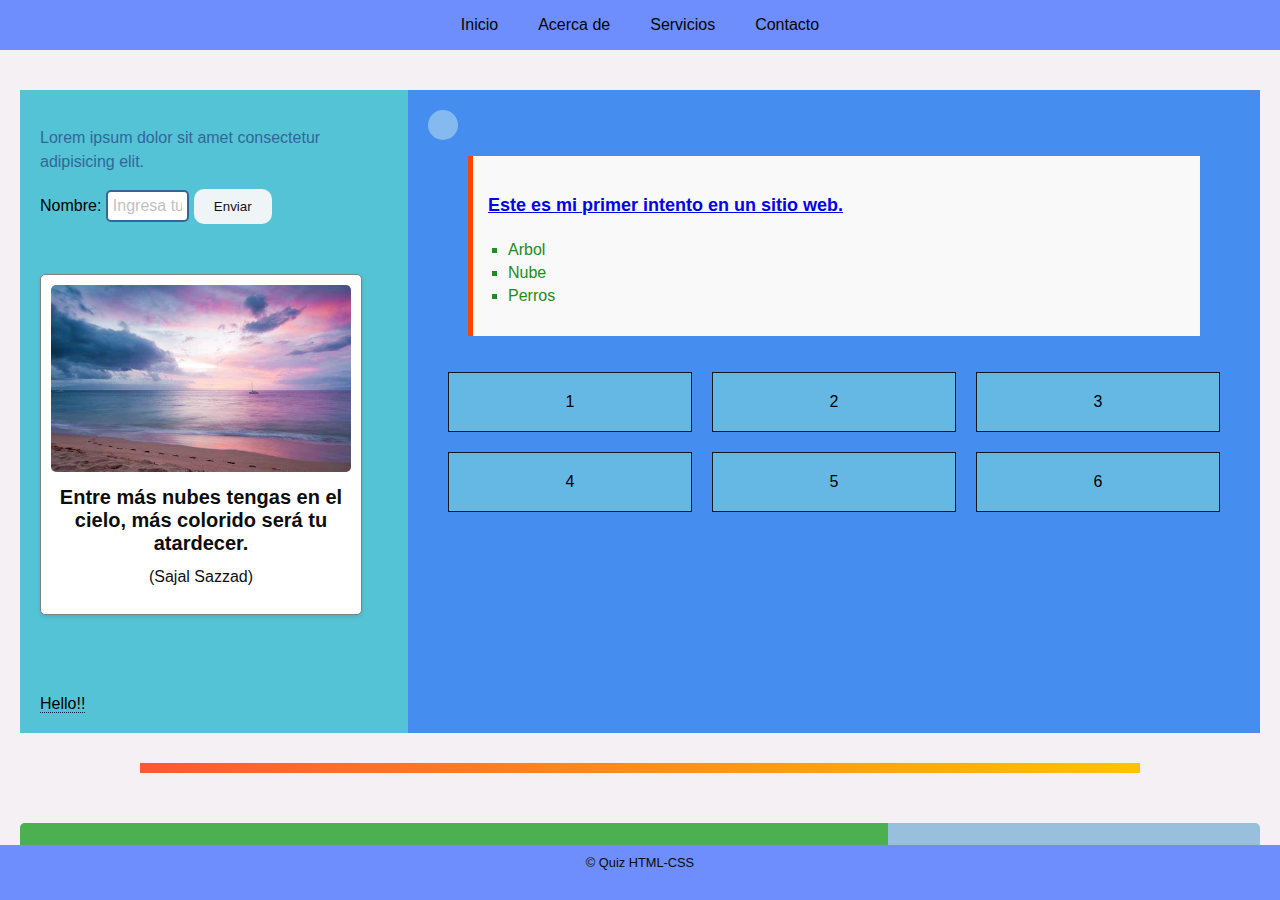
<file: index.html>
<!DOCTYPE html>
<html lang="en">
<head>
    <meta charset="UTF-8">
    <meta name="viewport" content="width=device-width, initial-scale=1.0">
    <link rel="stylesheet" href="index.css">
    <title>quiz 3</title>
</head>
<body>
    <section>
        <!-- punto 1 -->
        <header>
            <!-- punto 3 -->
            <nav class="navigation">
                <a href="#" class="nav-link">Inicio</a>
                <a href="#" class="nav-link">Acerca de</a>
                <a href="#" class="nav-link">Servicios</a>
                <a href="#" class="nav-link">Contacto</a>
            </nav>
        </header>
        <main>
            <!-- punto 4 -->
            <div class="container">
                <div class="column-left">
                    <!-- punto 5 -->
                    <p class="my-paragraph">Lorem ipsum dolor sit amet consectetur adipisicing elit.</p>
                    <!-- punto 6 -->
                    <label for="nombre">Nombre:</label>
                    <input type="text" id="nombre" class="input-field" placeholder="Ingresa tu nombre">
                    <!-- punto 2 -->
                    <button class="elevated-button">Enviar</button>
                    <!-- punto 19 -->
                    <div class="card">
                        <img src="img/OIP.jpg" alt="Imagen de la Tarjeta">
                        <h2>Entre más nubes tengas en el cielo, más colorido será tu atardecer.</h2>
                        <p>(Sajal Sazzad)</p>
                    </div>
                    <!-- punto 15 -->
                    <div class="tooltip-container">
                        <span class="tooltip-trigger">Hello!!</span>
                        <div class="tooltip">How are you?</div>
                    </div>
                    
                </div>
                <div class="column-right">
                    <!-- punto 7 -->
                    <div class="circle"></div>
                    <!-- punto 8 -->
                    <blockquote class="blockquote">
                       <!-- punto 10 -->
                        <h1>
                            <!-- punto 11 -->
                            <p>
                                <a href="https://www.google.com">Este es mi primer intento en un sitio web.</a>
                            </p>
                        </h1>
                        <!-- punto 9 -->
                        <ul class="lista">
                            <li>Arbol</li>
                            <li>Nube</li>
                            <li>Perros</li>
                        </ul>
                    </blockquote>
                    <div class="grid-container">
                        <div class="grid-item"> 1</div>
                        <div class="grid-item"> 2</div>
                        <div class="grid-item"> 3</div>
                        <div class="grid-item"> 4</div>
                        <div class="grid-item"> 5</div>
                        <div class="grid-item"> 6</div>
                    </div>
                </div>
            </div>
            <!-- punto 12 -->
            <!-- <div class="overlay"></div> -->
            <!-- punto 14 -->
            <table class="striped-table">
        
                <thead>
                    <tr>
                        <th>1</th>
                        <th>2</th>
                        <th>3</th>
                    </tr>
                </thead>
                <tbody>
                    <tr>
                        <td>Dato 1</td>
                        <td>Dato 2</td>
                        <td>Dato 3</td>
                    </tr>
                    <tr>
                        <td>Dato 4</td>
                        <td>Dato 5</td>
                        <td>Dato 6</td>
                    </tr>
                    <tr>
                        <td>Dato 7</td>
                        <td>Dato 8</td>
                        <td>Dato 9</td>
                    </tr>
                </tbody>
                <!-- punto 18 -->
                <hr>
                <!-- punto 16 -->
                <div class="progress-bar">
                    <div class="progress" ></div>
                </div>
            </table>
            <!-- punto 17 -->
            <table class="custom-table">
                <tr class="blue-row">
                    <td>Celda 1</td>
                    <td>Celda 2</td>
                </tr>
                <tr>
                    <td>Celda 3</td>
                    <td>Celda 4</td>
                </tr>
                <tr>
                    <td>Celda 5</td>
                    <td>Celda 6</td>
                </tr>
            </table>
        </main>
        <footer>&copy; Quiz HTML-CSS</footer>
    </section>

</body>
</html>
</file>
<file: index.css>
body {
    background-color: #f5f0f4;
    font-family: Arial, sans-serif;
    height: 100vh;
    margin: 0;
    min-height: 100vh;
    padding: 0;
    width: 100%;
}

section {
    width: 100%;
    height: 100vh;
    background-color: #f5f0f4;
    display: flex;
    flex-direction: column;
}
/* punto 1 */
header {
    align-items: center;
    background-color: #6d8efc;
    display: flex;
    flex-basis: 50px;
    justify-content: center;
}

main {
    padding: 20px;
    overflow: auto;
}

footer {
    /* border: 1px solid #000; */
    background-color: #6d8efc;
    color: #0a0a0a;
    flex-basis: 50px;
    font-size: 0.8em;
    text-align: center;
    padding: 10px;
  }
/* footer {
    background-color: #4f9fe5;
    bottom: 0;
    color: rgb(119, 207, 227);
    padding: 4px;
    position: absolute;
    text-align: center;
    width: 100%;
    overflow: auto;
} */

p {
    color: #336699;
    font-size: 16px;
    line-height: 1.5;
    margin-bottom: 15px; 
}
/* punto 2 */
.elevated-button {
    background-color: #eff4f7;
    border: none;
    border-radius: 10px;
    color: rgb(18, 17, 17);
    cursor: pointer;
    padding: 10px 20px;
    transition: transform 0.3s ease, box-shadow 0.3s ease;
}

.elevated-button:hover {
    box-shadow: 0px 6px 10px rgba(0, 0, 0, 0.2);
    transform: translateY(-3px);
}

.elevated-button:active {
    box-shadow: 0px 3px 6px rgba(0, 0, 0, 0.2);
    transform: translateY(0px);
}
/* punto 3 */
.navigation {
    align-items: center;
    /* background-color: #f0e6e6; */
    display: flex;
    height: 50px;
    justify-content: center;
}

.nav-link {
    color: rgb(5, 5, 5);
    padding: 10px 20px;
    text-decoration: none;
    transition: background-color 0.3s ease;
}

.nav-link:hover {
    background-color: #4892e2;
}
/* punto 4 */
.container {
    display: flex;
    margin-bottom: 10px;
    margin-top: 20px;
}

.column-left {
    background-color: #55c3d6;
    flex: 30%;
    padding: 20px;
}

.column-right {
    background-color: #458eef;
    flex: 70%;
    padding: 20px;
}
/* punto 5 */
.my-paragraph {
    color: #336699;
    font-size: 16px;
    line-height: 1.5;
    margin-bottom: 15px; 
}
/* punto 6 */
.input-field {
    border: 2px solid #336699;
    border-radius: 5px;
    color: #333;
    font-size: 16px;
    padding: 5px;
    transition: border-color 0.3s ease;
    width: 20%;
}

.input-field::placeholder {
    color: #999;
    opacity: 0.6;
}

.input-field:focus {
    border-color: #66aaff;
    outline: none;
}
/* punto 7 */
.circle {
    width: 30px;
    height: 30px;
    background-color: #84baf0;
    border-radius: 50%;
    transition: transform 0.3s ease;
}

.circle:hover {
    transform: scale(1.2);
}
/* punto 8 */
.blockquote {
    border-left: 5px solid #FF4500;
    padding: 15px;
    background-color: #f9f9f9;
}

.blockquote p {
    margin: 0;
    font-size: 18px;
    color: #333;
}
/* punto 9 */
.lista {
    list-style-type: square; 
    color: #228B22; 
    padding-left: 20px; 
}

.lista li {
    margin: 5px 0;
}
/* punto 12 */
.overlay {
    position: fixed;
    top: 0;
    left: 0;
    width: 100%;
    height: 100%;
    background-color: rgba(0, 0, 0, 0.7);
    z-index: 1; 
}
/* punto 14 */
.striped-table {
    width: 80%;
    border-collapse: collapse;
    /* display: flex; */
    margin-top: 20px;
    margin-bottom: 10px;
}

.striped-table th, .striped-table td {
    padding: 10px;
    border: 1px solid #ccc;
}

.striped-table tbody tr:nth-child(even) {
    background-color: #F5F5F5;
}

.striped-table tbody tr:nth-child(odd) {
    background-color: #FFFFFF;
}
/* punto 15 */
.tooltip-container {
    display: inline-block;
    margin-top: 50px;
    position: relative;
  }
  
  .tooltip-trigger {
    cursor: pointer;
    border-bottom: 1px dotted #041e41;
  }
  .tooltip {
    visibility: hidden;
    width: 150px;
    background-color: #faf7f7;
    color: #0a0a0a;
    text-align: center;
    border-radius: 2px;
    padding: 2px;
    position: absolute;
    z-index: 1;
    bottom: 125%;
    left: 50%;
    transform: translateX(-50%);
    opacity: 0;
    transition: opacity 0.3s, visibility 0.3s;
  }
  
  .tooltip-container:hover .tooltip {
    visibility: visible;
    opacity: 1;
  }
  /* punto 16 */
  .progress-bar {
    width: 100%;
    background-color: #98bfdc;
    height: 30px;
    border-radius: 5px;
    overflow: hidden;
}

.progress {
    height: 100%;
    width: 70%;
    background-color: #4CAF50;
    transition: width 0.5s ease;
}
/* punto 17 */
.custom-table {
    border-collapse: collapse;
    width: 100%;
}

.blue-row {
    background-color: #B0E0E6;
}

.custom-table td {
    border: 1px solid #ddd;
    padding: 10px;
    text-align: center;
}
/* punto 18 */
hr {
    border: 0;
    margin-top: 30px;
    margin-bottom: 50px;
    height: 10px;
    width: 1000px;
    background: linear-gradient(
        135deg,
        #FF5733,
        #FFC300 100%
     );
}
/* punto 19 */
.card {
    margin-top: 50px;
    margin-bottom: 30px;
    width: 300px;
    background-color: white;
    border: 1px solid #7a8182;
    border-radius: 5px;
    box-shadow: 0 2px 4px rgba(0, 0, 0, 0.1);
    padding: 10px;
    text-align: center;
}

.card img {
    max-width: 100%;
    height: auto;
    border-radius: 5px;
    margin-bottom: 10px;
}

.card h2 {
    margin: 0;
    font-size: 20px;
    color: #0d0d0d;
}

.card p {
    margin-top: 10px;
    color: #101010;
}
/* punto 20 */
.grid-container {
    display: grid;
    grid-template-columns: repeat(3, 1fr);
    grid-template-rows: repeat(2, auto);
    gap: 20px;
    padding: 20px;
}

/* Estilos para las celdas */
.grid-item {
    background-color: #66b8e4;
    padding: 20px;
    border: 1px solid #181616;
    text-align: center;
}
</file>
